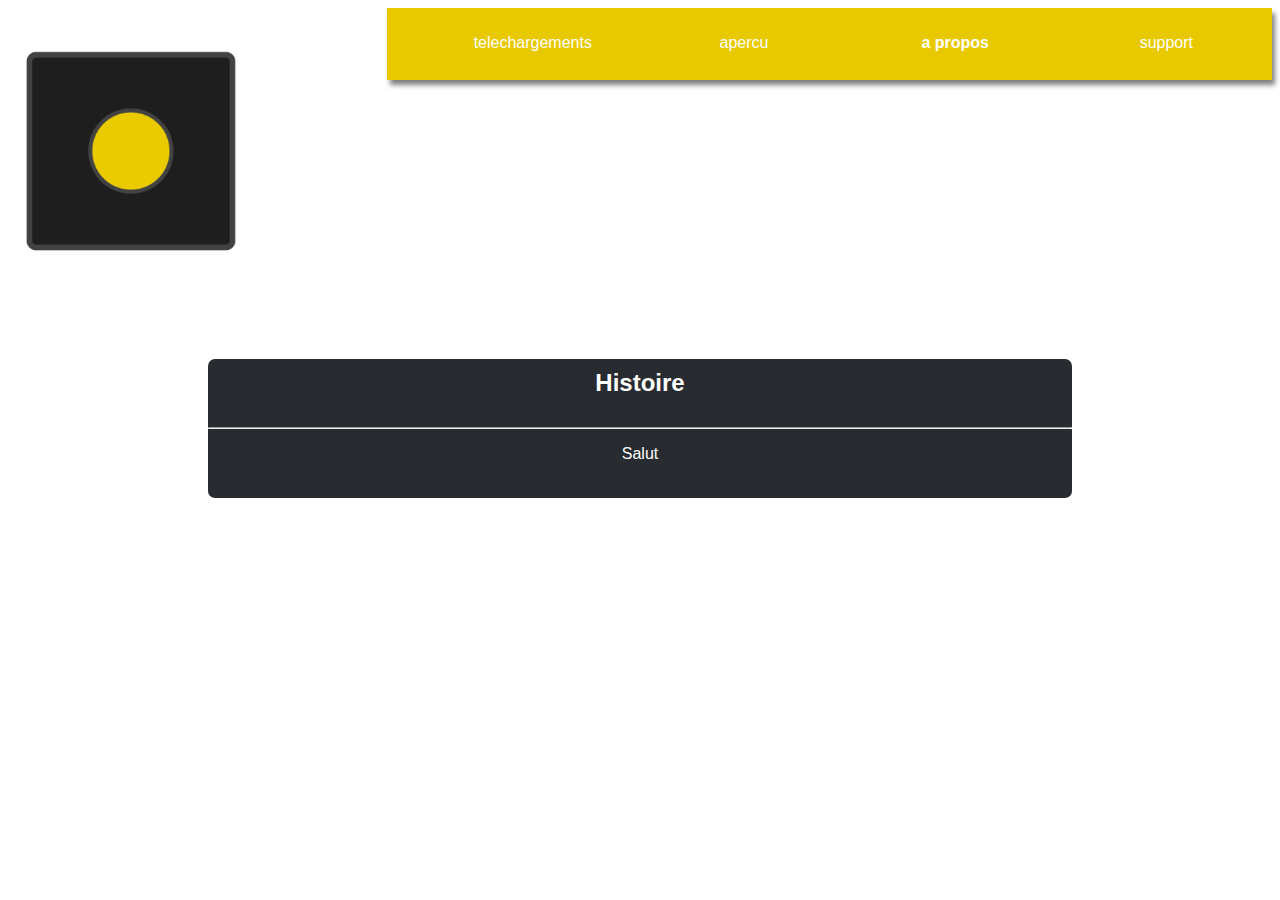
<file: propos.html>
<link href="css/proposstyle.css
" rel="stylesheet">
<header>
<nav>
  <ul>
    <li><a href="download.html">telechargements</a></li>
    <li><a href="more.html">apercu</a></li>
        <li><a href="propos.html"><b>a propos</b></a></li>
        <li><a href="support.html">support</a></li>
  </ul>
</nav>
<br><img onclick="window.location = 'home.html';" class="logo" src="img/logo.png">
</header>
<body>
  <div id="box1">
                              <h2 id="textbig">Histoire</h2>
                              <hr>
                              <p id="text">Salut</p>
                              <br>
                          </div>
</body>
</file>
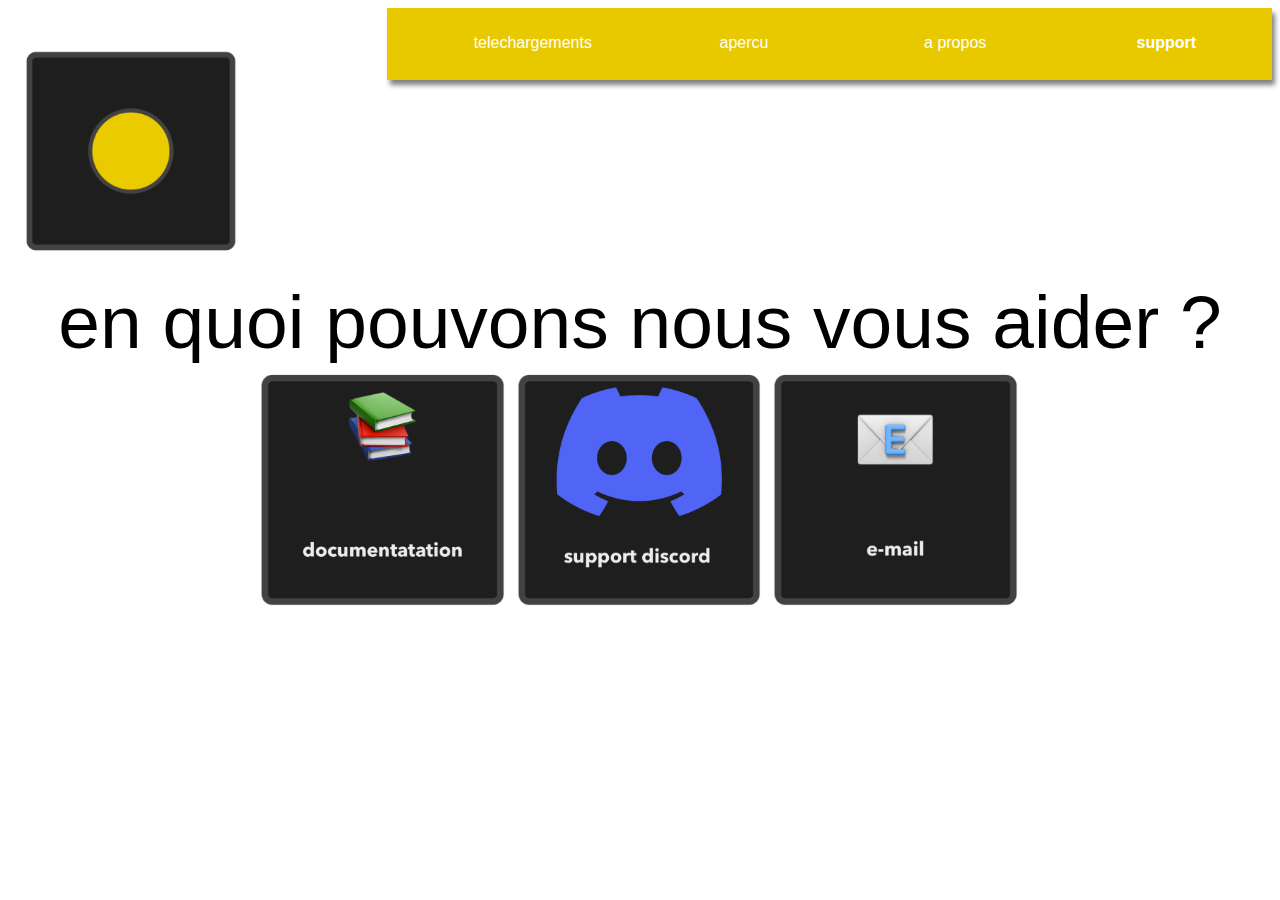
<file: support.html>
<link href="css/supportstyle.css
" rel="stylesheet">
<header>
<nav>
  <ul>
    <li><a href="download.html">telechargements</a></li>
    <li><a href="more.html">apercu</a></li>
        <li><a href="propos.html">a propos</a></li>
    <li><a href="support.html"><b>support</b></a></li>
  </ul>
</nav>
<br><img onclick="window.location = 'home.html';" class="logo" src="img/logo.png">
</header>
<body>
 <center><div id="title">en quoi pouvons nous vous aider ?</div>
<img id="test" onclick="window.location = 'https://plus-docs.gitbook.io/solaros/';"  src="img/support/Docs.png">
<img onclick="window.location = 'discord.html';"  src="img/support/discord.png">
<img onclick="window.location = 'mail.html';"  src="img/support/mail.png"></center>
  <style>
#test:hover {
  cursor: none;
  </style>
</body>
</file>
<file: css/proposstyle.css>
header {

}

footer {

}


body {

}

img {
  width: 20%;
    top: 10px;
}



/* polices */
@font-face {
	font-family: "Sequel";
	src: url('fonts/Sequel.ttf');
}

@font-face {
	font-family: "Orkney";
	src: url('fonts/Orkney.ttf');
}

header {
font-family: Tahoma,Verdana,Segoe,sans-serif;
}

footer {
  font-family: Segoe UI,Frutiger,Frutiger Linotype,Dejavu Sans,Helvetica Neue,Arial,sans-serif;
  font-weight: lighter;
}


body {
  font-family: Orkney;
}

/* title*/
#title {
    font-size: 75px;
      font-family: Century Gothic,CenturyGothic,AppleGothic,sans-serif;
}



#untitle {
    font-size: 50px;
      font-family: Segoe UI,Frutiger,Frutiger Linotype,Dejavu Sans,Helvetica Neue,Arial,sans-serif;
      font-weight: lighter;
}

#bigtitle {
    font-size: 75px;
      font-family: Sequel;
      font-weight: 900;
}

/* video */
#video {
  width: 50%;
  cursor: pointer;
}

/* image */
.imageright {
position: right;
}

/*buttons*/
.menubutton {
  background-color: #E8C900;
  border: solid;
  color: white;
  padding: 15px 32px;
  text-align: none;
  text-decoration: none;
  display: inline-block;
  font-size: 16px;
  margin: 4px 2px;
border-radius: 25px;
transition: all 0.2s ease-out;
}

.menubutton:hover {
  background-color: #E8C900;
  border: solid;
  color: white;
  padding: 15px 32px;
  text-align: none;
  text-decoration: none;
  display: inline-block;
  font-size: 16px;
  margin: 4px 2px;
border-radius: 25px;
box-shadow: 3px 5px 5px grey;
transition: all 0.2s ease-out;
}

.menubutton:active {
  background-color: #E8C900 ;
  border: solid;
  color: white;
  padding: 15px 32px;
  text-align: none;
  text-decoration: none;
  display: inline-block;
  font-size: 16px;
  margin: 4px 2px;
border-radius: 25px;
box-shadow: none;
}


/*nav*/

nav {
  float: right;
  width: 70%;
  position: sticky;
  top: 0px;
  background-color: #E8C900;
  box-shadow: 3px 5px 5px grey;

}

nav ul{
    list-style-type: none;
    position: sticky;
    top: 20px;
}

nav li{
    float: left;
    width: 25%;
    position: sticky;
    top: 20px;
    text-align: center;
}

nav ul::after{
    content: "";
    display: table;
    clear: both;
}

nav a{
  position: sticky;
  top: 20px;
    display: list-item;
    text-decoration: none;
    color: white;
    border-bottom: 2px solid transparent;
    padding: 10px 0px;
}

nav a:hover{
transition: all 0.2s ease-out;
  background-color: #E8C900;
  box-shadow: 3px 5px 5px grey;
}

nav a:active{
transition: all 0.2s ease-out;
background-color: #E8C900;
  box-shadow: 2px 3px 2px grey;
}

/* box */
/*part 1*/
#textbig {
font-family: 'Franklin Gothic Medium', 'Arial Narrow', Arial, sans-serif;
color: white;
padding: 10px;

}

#text {
font-family: 'Franklin Gothic Medium', 'Arial Narrow', Arial, sans-serif;
color: white;

}

#box1 {
background-color:#282b30;
border-radius: 7px;
margin-left: 200px ;
margin-right: 200px ;
margin-top: 80px;
text-align: center;
}
</file>
<file: css/supportstyle.css>
header {

}

footer {

}


body {

}

img {
  width: 20%;
    top: 10px;
}



/* polices */
@font-face {
	font-family: "Sequel";
	src: url('fonts/Sequel.ttf');
}

@font-face {
	font-family: "Orkney";
	src: url('fonts/Orkney.ttf');
}



header {
font-family: Tahoma,Verdana,Segoe,sans-serif;
}

footer {
  font-family: Segoe UI,Frutiger,Frutiger Linotype,Dejavu Sans,Helvetica Neue,Arial,sans-serif;
  font-weight: lighter;
}


body {
  font-family: Orkney;
}

/* title*/
#title {
    font-size: 75px;
      font-family: Century Gothic,CenturyGothic,AppleGothic,sans-serif;
}



#untitle {
    font-size: 50px;
      font-family: Segoe UI,Frutiger,Frutiger Linotype,Dejavu Sans,Helvetica Neue,Arial,sans-serif;
      font-weight: lighter;
}

#bigtitle {
    font-size: 75px;
      font-family: Sequel;
      font-weight: 900;
}

/* video */
#video {
  width: 50%;
    cursor: pointer;
}

/* image */
.imageright {
position: right;
}

/*buttons*/
.menubutton {
  background-color: #E8C900;
  border: solid;
  color: white;
  padding: 15px 32px;
  text-align: none;
  text-decoration: none;
  display: inline-block;
  font-size: 16px;
  margin: 4px 2px;
border-radius: 25px;
transition: all 0.2s ease-out;
}

.menubutton:hover {
  background-color: #E8C900;
  border: solid;
  color: white;
  padding: 15px 32px;
  text-align: none;
  text-decoration: none;
  display: inline-block;
  font-size: 16px;
  margin: 4px 2px;
border-radius: 25px;
box-shadow: 3px 5px 5px grey;
transition: all 0.2s ease-out;
}

.menubutton:active {
  background-color: #E8C900 ;
  border: solid;
  color: white;
  padding: 15px 32px;
  text-align: none;
  text-decoration: none;
  display: inline-block;
  font-size: 16px;
  margin: 4px 2px;
border-radius: 25px;
box-shadow: none;
}


/*nav*/

nav {
  float: right;
  width: 70%;
  position: sticky;
  top: 0px;
  background-color: #E8C900;
  box-shadow: 3px 5px 5px grey;

}

nav ul{
    list-style-type: none;
    position: sticky;
    top: 20px;
}

nav li{
    float: left;
    width: 25%;
    position: sticky;
    top: 20px;
    text-align: center;
}

nav ul::after{
    content: "";
    display: table;
    clear: both;
}

nav a{
  position: sticky;
  top: 20px;
    display: list-item;
    text-decoration: none;
    color: white;
    border-bottom: 2px solid transparent;
    padding: 10px 0px;
}

nav a:hover{
transition: all 0.2s ease-out;
  background-color: #E8C900;
  box-shadow: 3px 5px 5px grey;
}

nav a:active{
transition: all 0.2s ease-out;
background-color: #E8C900;
  box-shadow: 2px 3px 2px grey;
}
</file>
